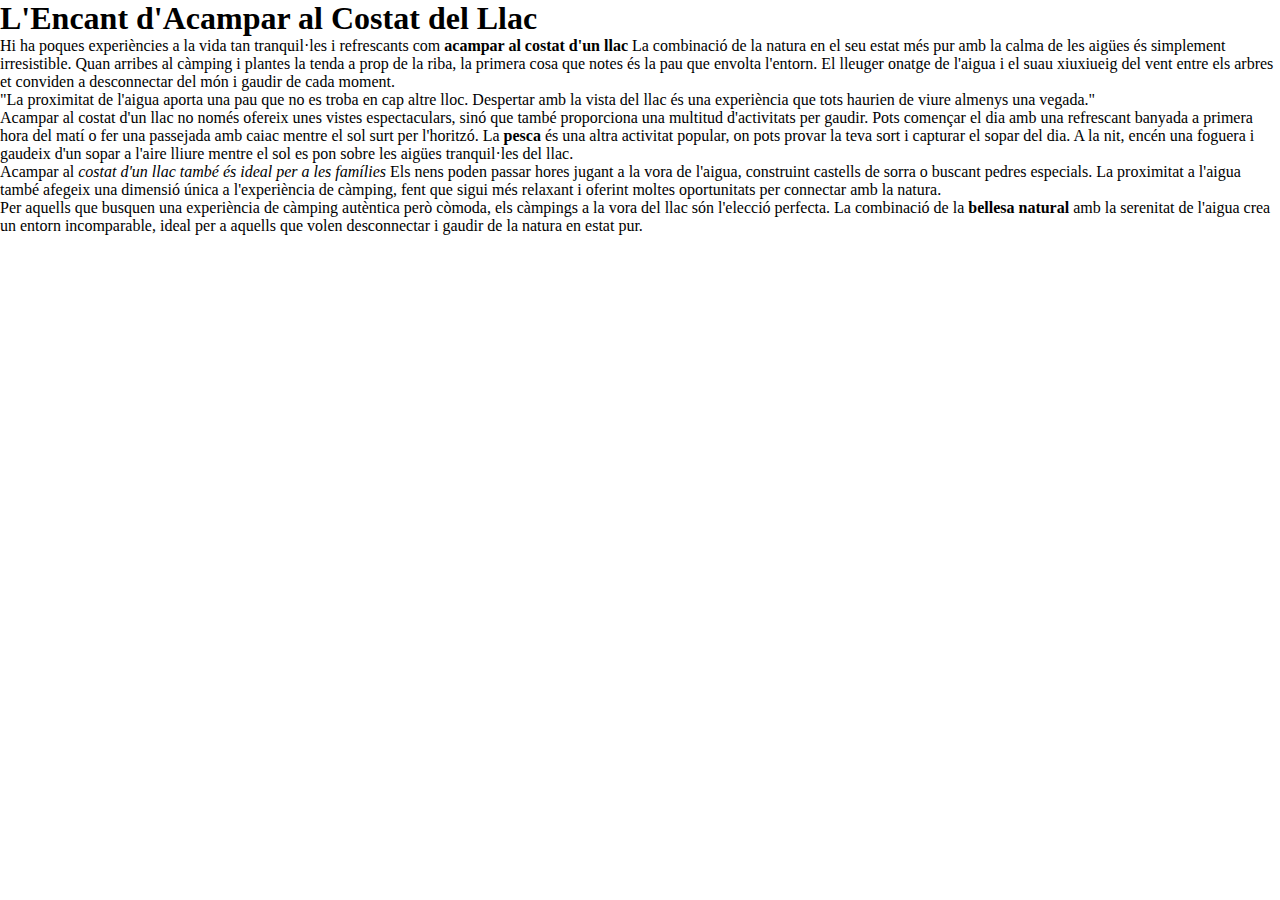
<file: articles/article1.html>
<!DOCTYPE html>
<html lang="es">
    <head>
        <meta charset="UTF-8">
        <meta name="viewport" content="width=device-width, initial-scale=1.0">
        <title>Articulo 1</title>
        <link rel="stylesheet" href="../style.css">
    </head>
    <body>
        <h1 class="titolArticle">L'Encant d'Acampar al Costat del Llac</h1>
        <p>
            Hi ha poques experiències a la vida tan tranquil·les i refrescants com <strong>acampar al costat d'un llac</strong>
            La combinació de la natura en el seu estat més pur amb la calma de les aigües és simplement irresistible. Quan arribes al càmping i plantes la tenda a prop de la riba, la primera cosa que notes és la pau que envolta l'entorn. El lleuger onatge de l'aigua i el suau xiuxiueig del vent entre els arbres et conviden a desconnectar del món i gaudir de cada moment. 
    
        </p>
        <p class="citas">"La proximitat de l'aigua aporta una pau que no es troba en cap altre lloc. Despertar amb la vista del llac és una experiència que tots haurien de viure almenys una vegada." 
    </p>
        <p>
            Acampar al costat d'un llac no només ofereix unes vistes espectaculars, sinó que també proporciona una multitud d'activitats per gaudir. Pots començar el dia amb una refrescant banyada a primera hora del matí o fer una passejada amb caiac mentre el sol surt per l'horitzó. La <strong>pesca</strong>
            és una altra activitat popular, on pots provar la teva sort i capturar el sopar del dia. A la nit, encén una foguera i gaudeix d'un sopar a l'aire lliure mentre el sol es pon sobre les aigües tranquil·les del llac.   
    
        </p>
        <p>
            Acampar al <em>costat d'un llac també és ideal per a les famílies</em>
            Els nens poden passar hores jugant a la vora de l'aigua, construint castells de sorra o buscant pedres especials. La proximitat a l'aigua també afegeix una dimensió única a l'experiència de càmping, fent que sigui més relaxant i oferint moltes oportunitats per connectar amb la natura. 
    
        </p>
        <p>
            Per aquells que busquen una experiència de càmping autèntica però còmoda, els càmpings a la vora del llac són l'elecció perfecta. La combinació de la <strong>bellesa natural</strong>
            amb la serenitat de l'aigua crea un entorn incomparable, ideal per a aquells que volen desconnectar i gaudir de la natura en estat pur. 
    
        </p>
    </body>
</html>
</file>
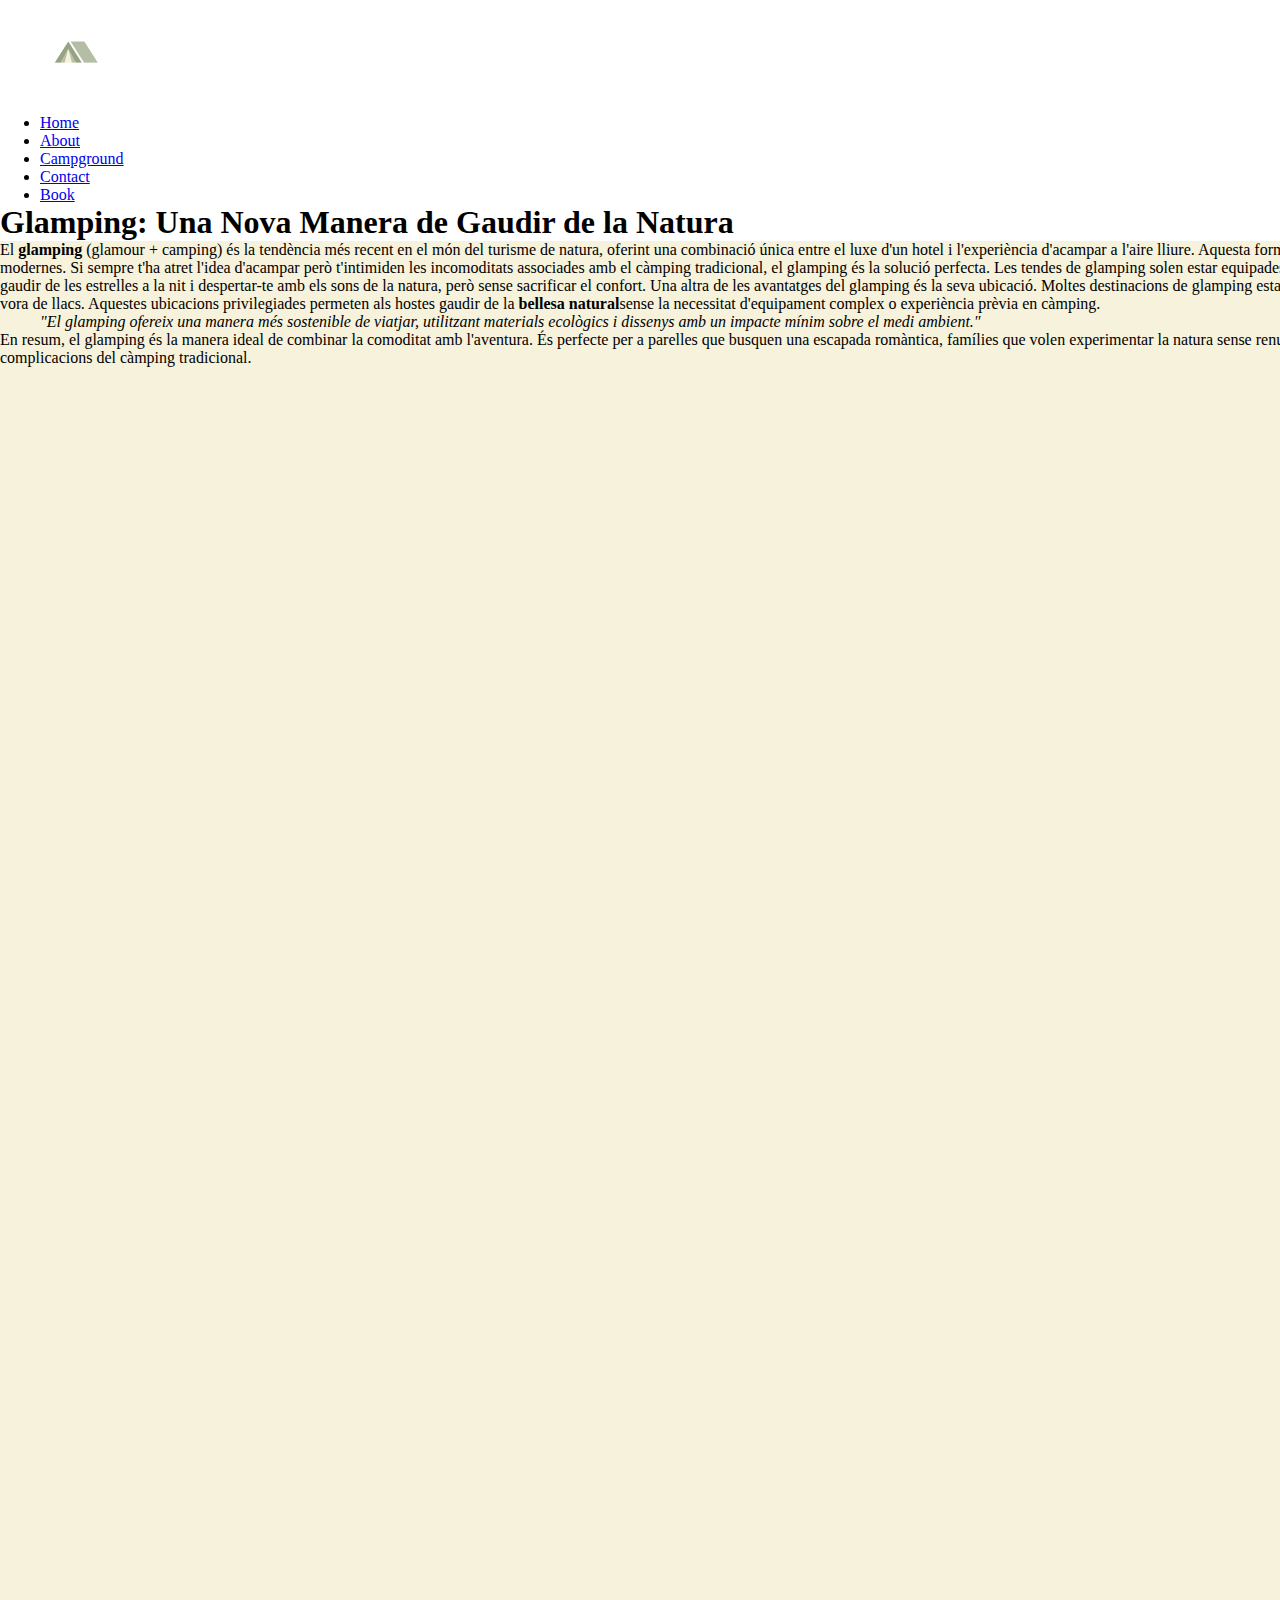
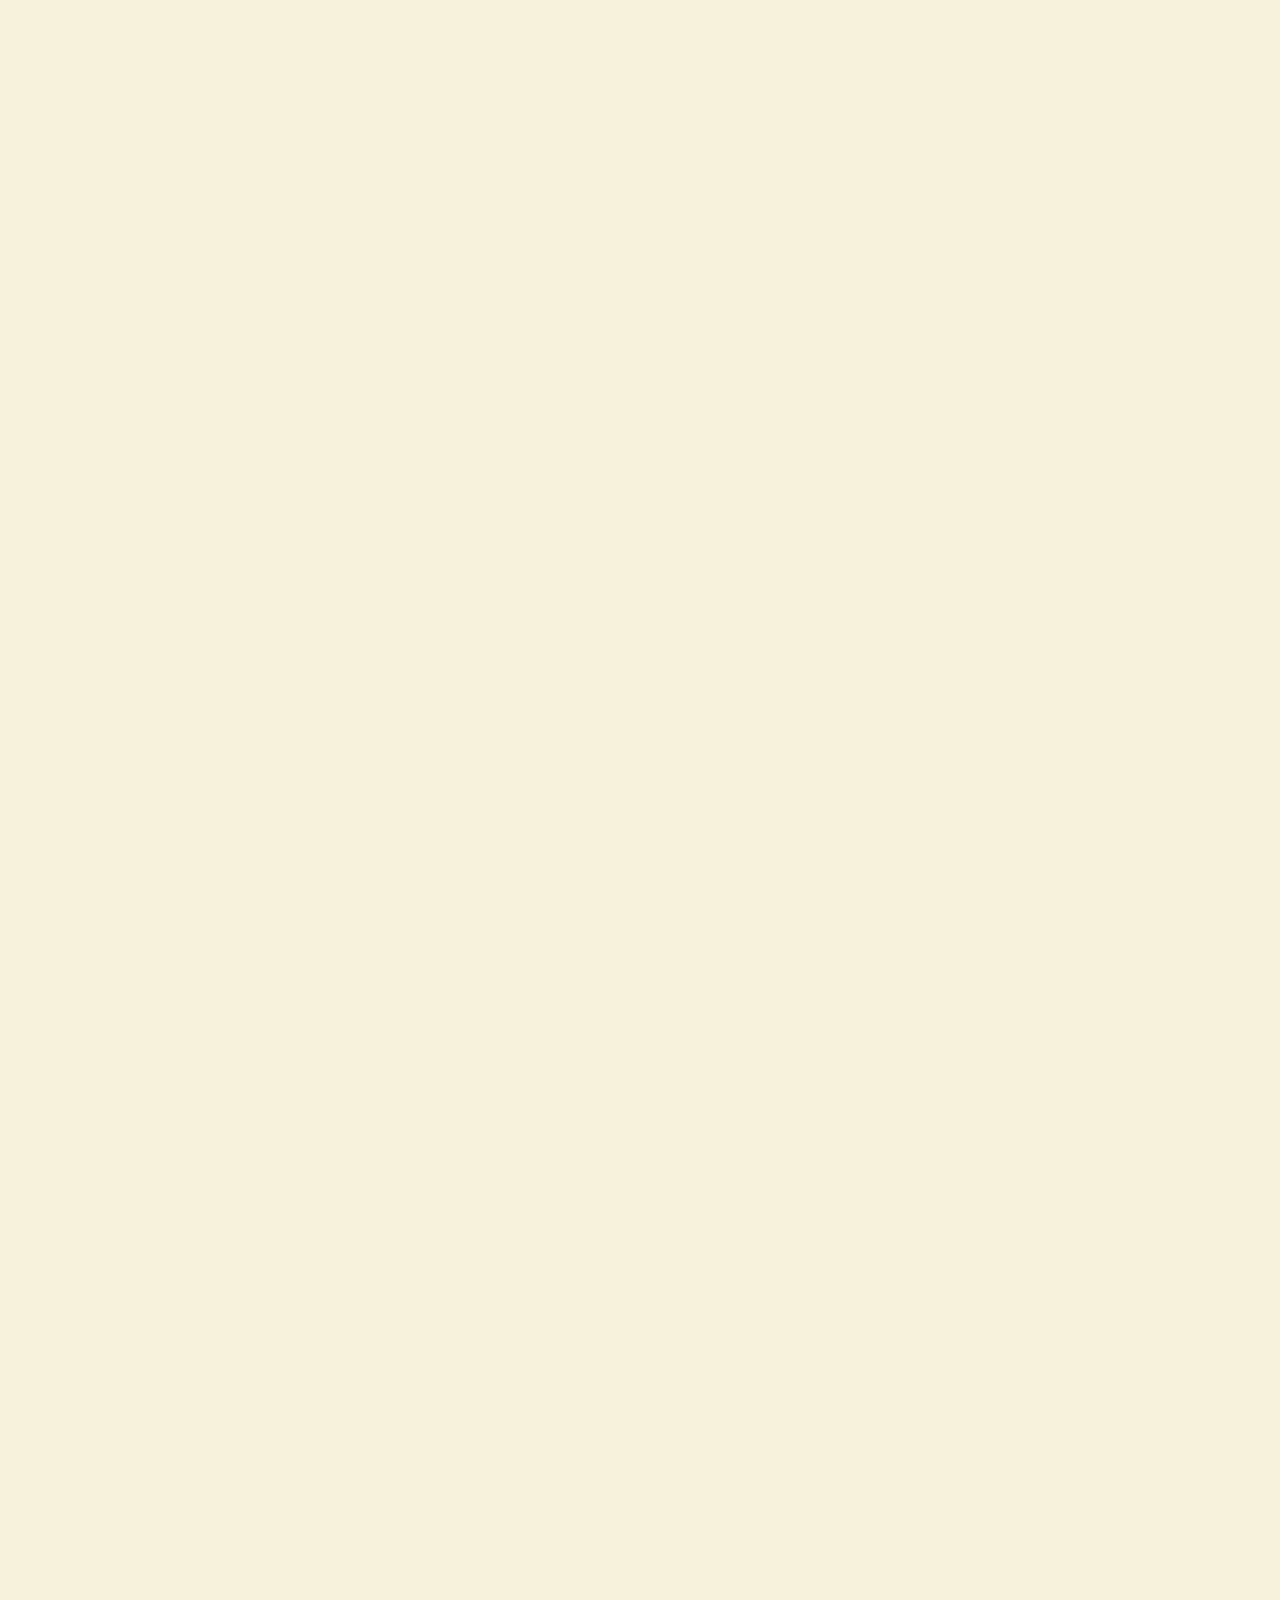
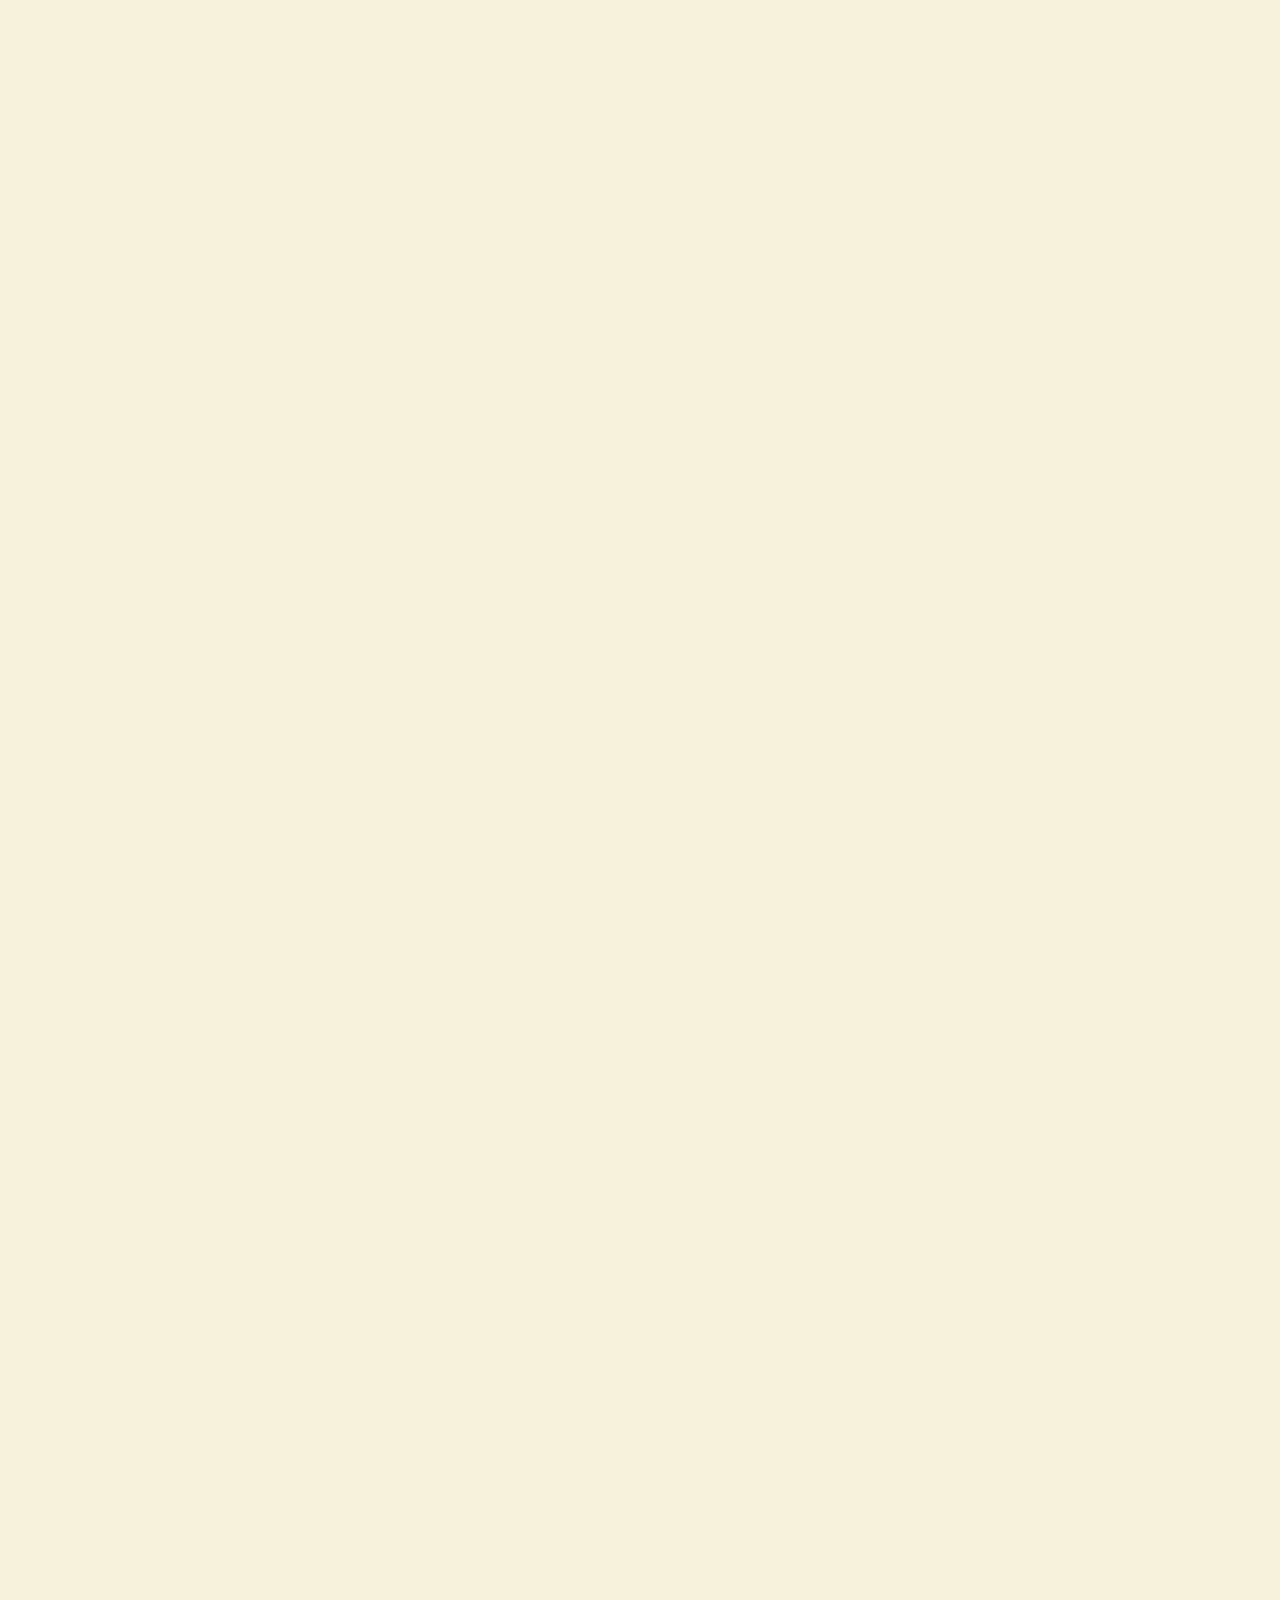
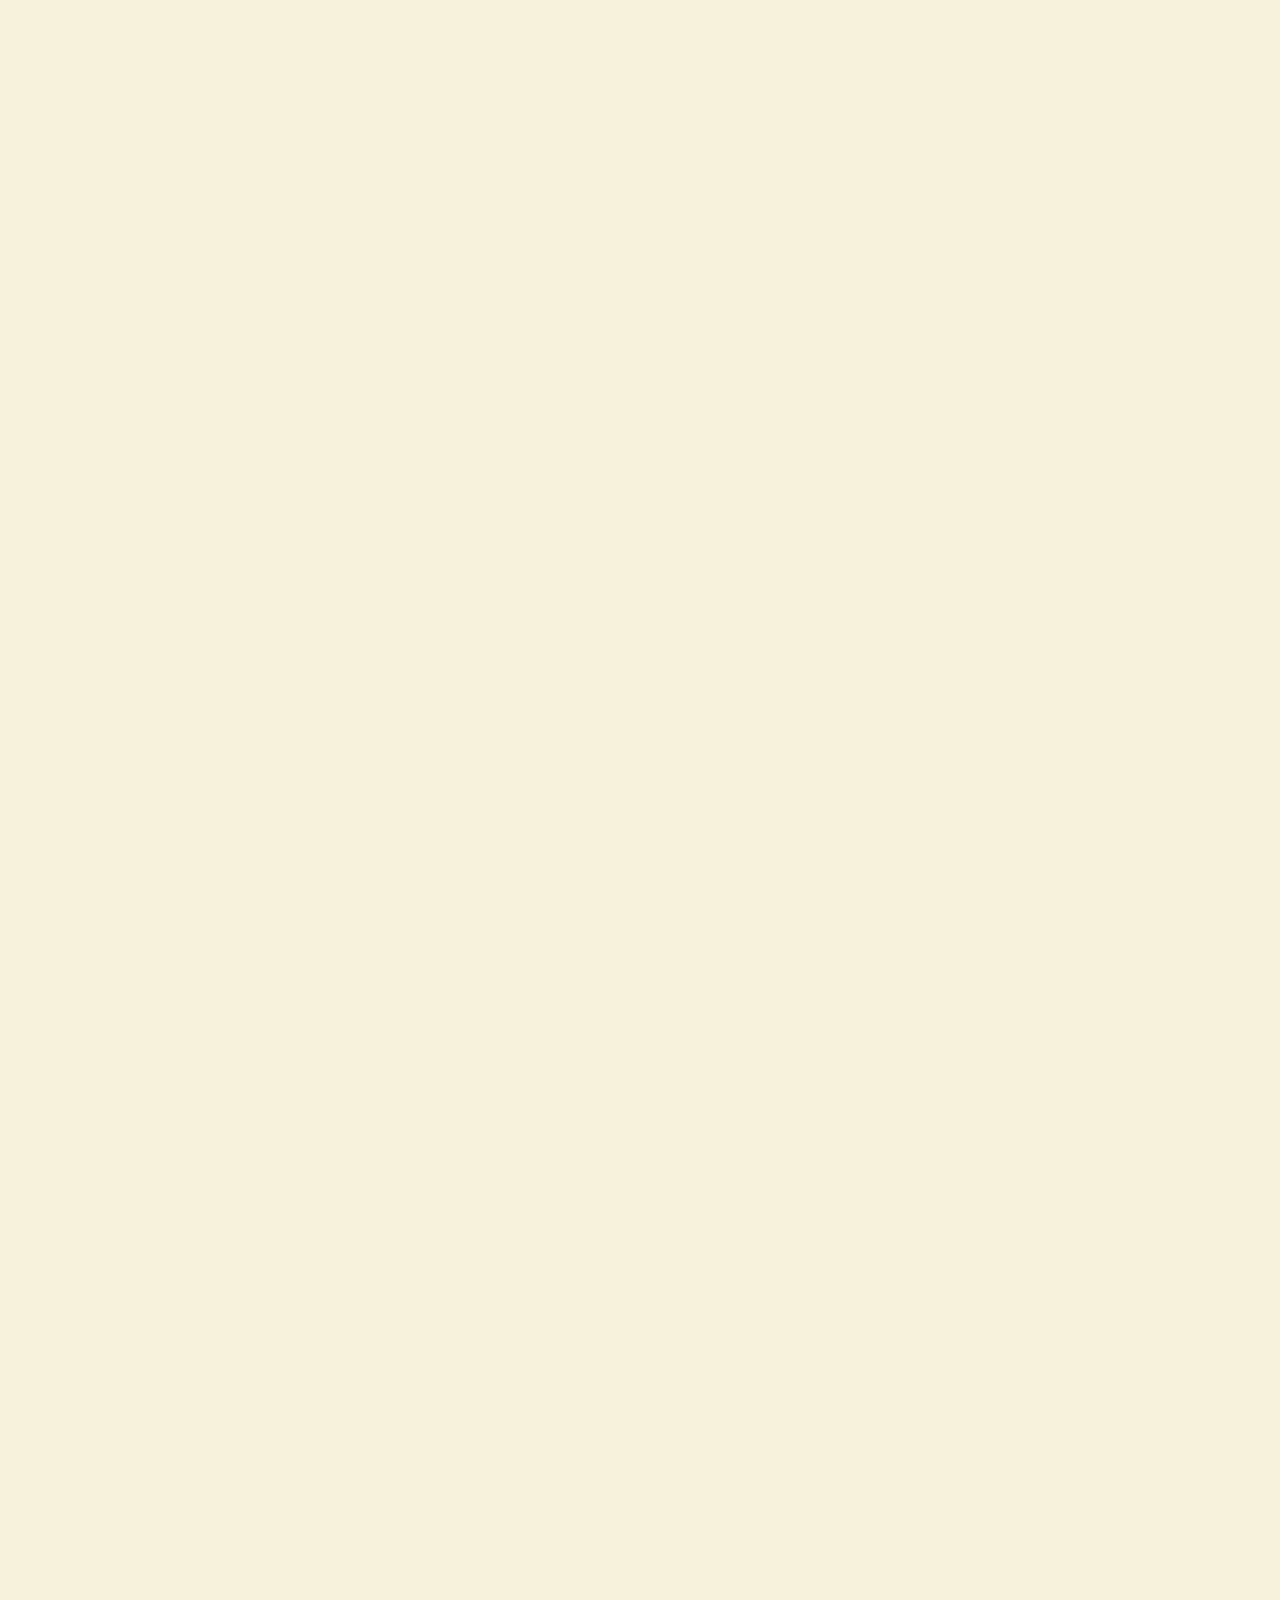
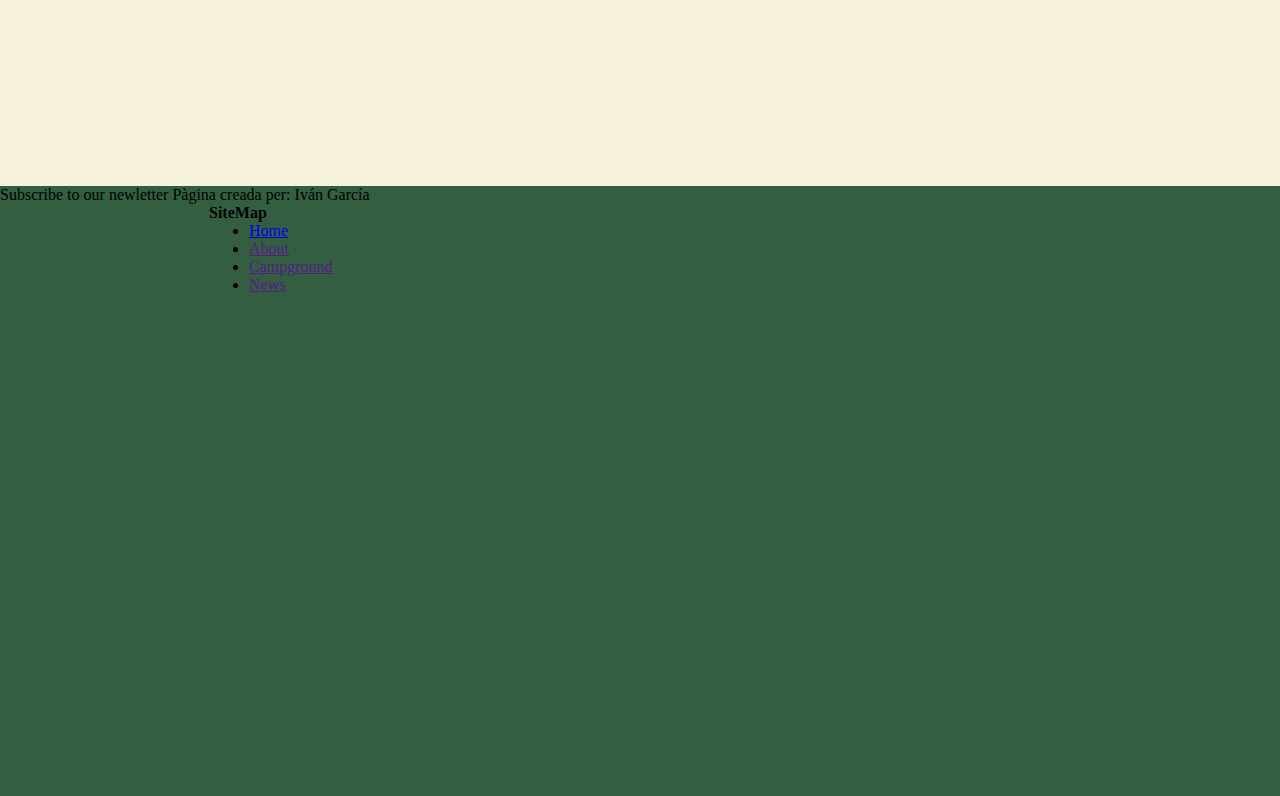
<file: articles/article2.html>
<!DOCTYPE html>
<html lang="es">
<head>
    <meta charset="UTF-8">
    <meta name="viewport" content="width=device-width, initial-scale=1.0">
    <title>Article 2</title>
    <link rel="stylesheet" href="../style.css">
</head>
<body>
        <div class="menu">
            <nav>
                <div>
                    <img src="../images/logo1.png" alt="Logo Camping">
                </div>

                <div>
                    <ul>
                        <li><a href="../index.html">Home</a></li>
                        <li><a href="#">About</a></li>
                        <li><a href="#">Campground</a></li>
                        <li><a href="#">Contact</a></li>
                        <li> <a href="#"> Book </a></li>
                    </ul>
                </div> 
            </nav>
        </div>
        <h1 class="titolArticle">Glamping: Una Nova Manera de Gaudir de la Natura</h1>

    <main>
        <p>
            El <strong>glamping</strong> (glamour + camping) és la tendència més recent en el món del turisme de natura, oferint una combinació única entre el luxe d'un hotel i l'experiència d'acampar a l'aire lliure. Aquesta forma d'acampada permet gaudir de tots els avantatges de la natura, sense renunciar a les comoditats modernes.
            Si sempre t'ha atret l'idea d'acampar però t'intimiden les incomoditats associades amb el càmping tradicional, el glamping és la solució perfecta. Les tendes de glamping solen estar equipades amb <em><strong>llits còmodes</strong></em>, electricitat, banys privats i fins i tot cuines equipades. Això significa que pots gaudir de les estrelles a la nit i despertar-te amb els sons de la natura, però sense sacrificar el confort.
            Una altra de les avantatges del glamping és la seva ubicació. Moltes destinacions de glamping estan situades en llocs espectaculars, com parcs nacionals, muntanyes, deserts i, per descomptat, a la vora de llacs. Aquestes ubicacions privilegiades permeten als hostes gaudir de la <strong>bellesa natural</strong>sense la necessitat d'equipament complex o experiència prèvia en càmping.
        </p>

        <p>
            <div class="citas">
                <ul>
                    <em>
                        "El glamping ofereix una manera més sostenible de viatjar, utilitzant materials ecològics i dissenys amb un impacte mínim sobre el medi ambient."    
                    </em>
                </ul>
            </div>
        </p>

        <p>
            En resum, el glamping és la manera ideal de combinar la comoditat amb l'aventura. És perfecte per a parelles que busquen una escapada romàntica, famílies que volen experimentar la natura sense renunciar al confort, o per a qualsevol que desitgi una experiència única a l'aire lliure sense les complicacions del càmping tradicional.
        </p>
    </main>
    <footer>
        <p>Subscribe to our newletter Pàgina creada per: Iván García</p>
        <div>
            <nav>
                <h4>SiteMap</h4>
                <ul>
                    <li><a href="../index.html">Home</a></li>
                    <li><a href="">About</a></li>
                    <li><a href="">Campground</a></li>
                    <li><a href="">News</a></li>
                </ul>
            </nav>
        </div>
    </footer>
</body>
</html>
</file>
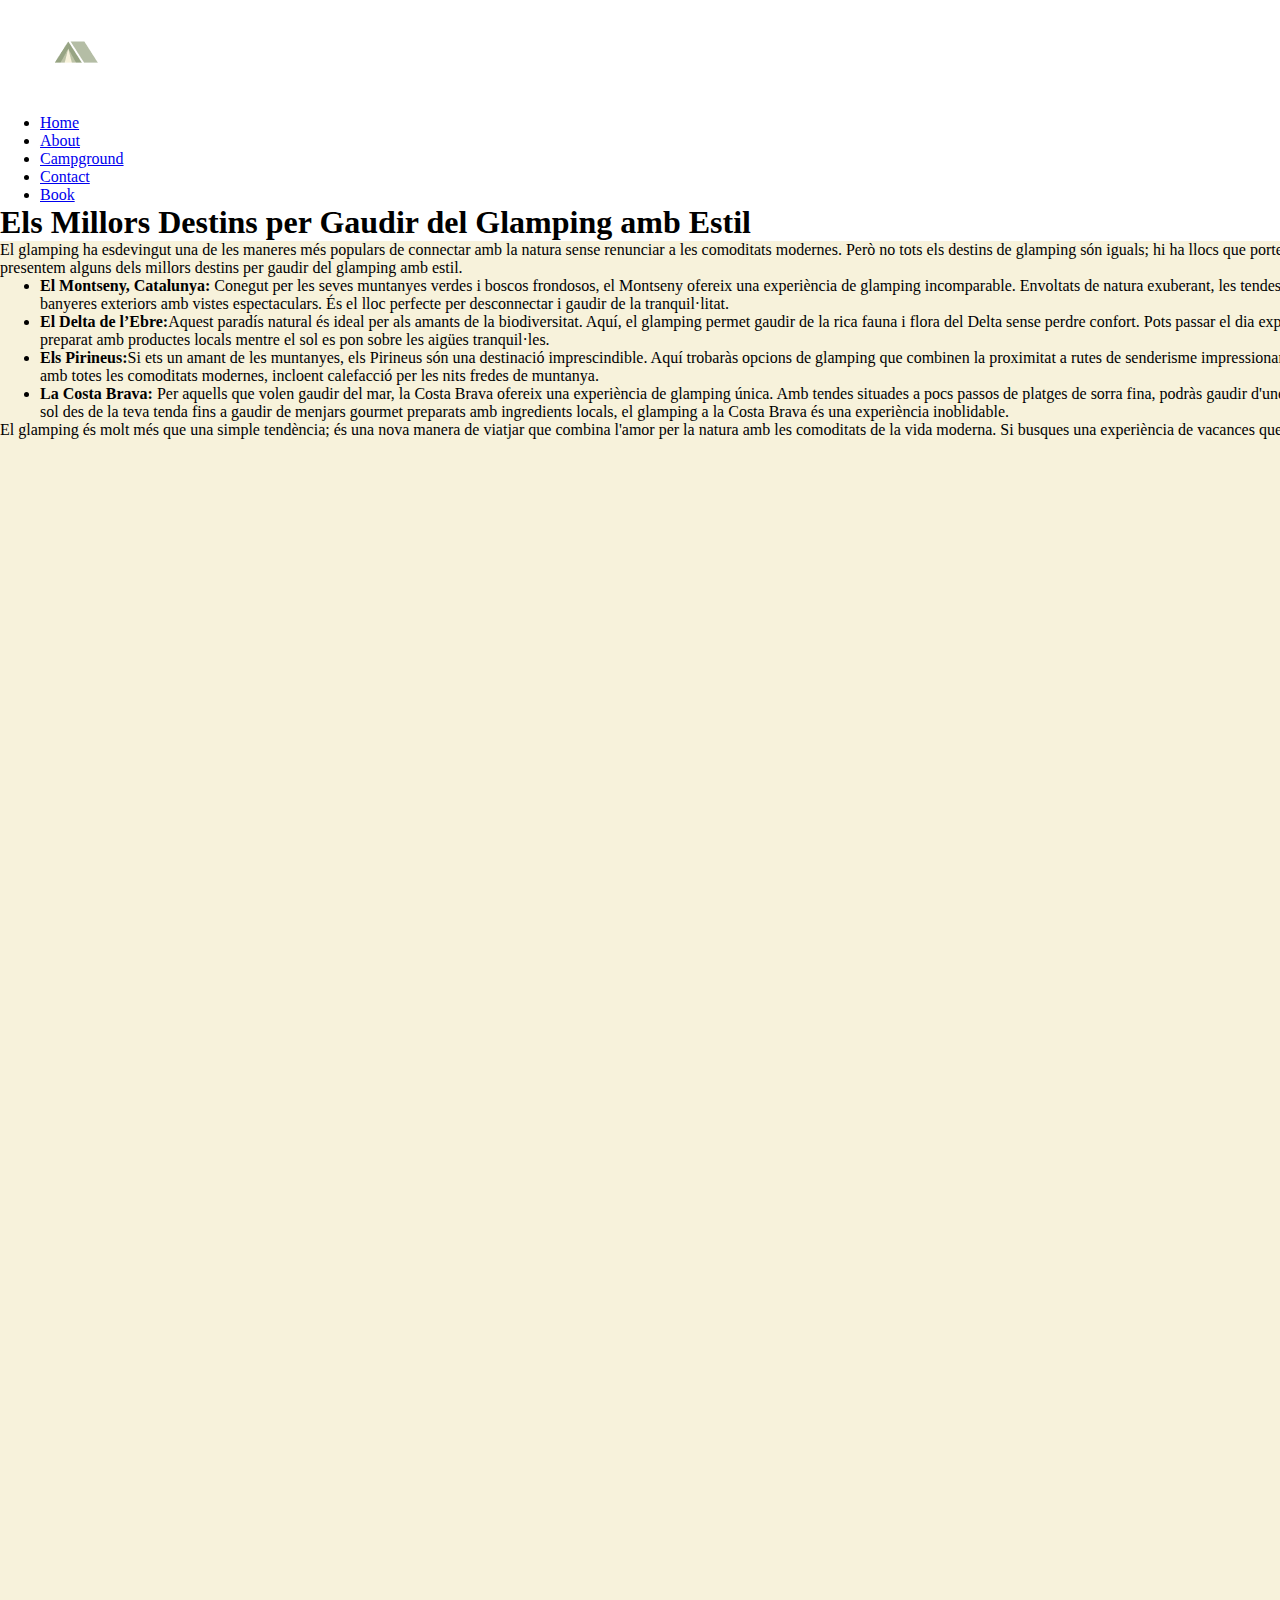
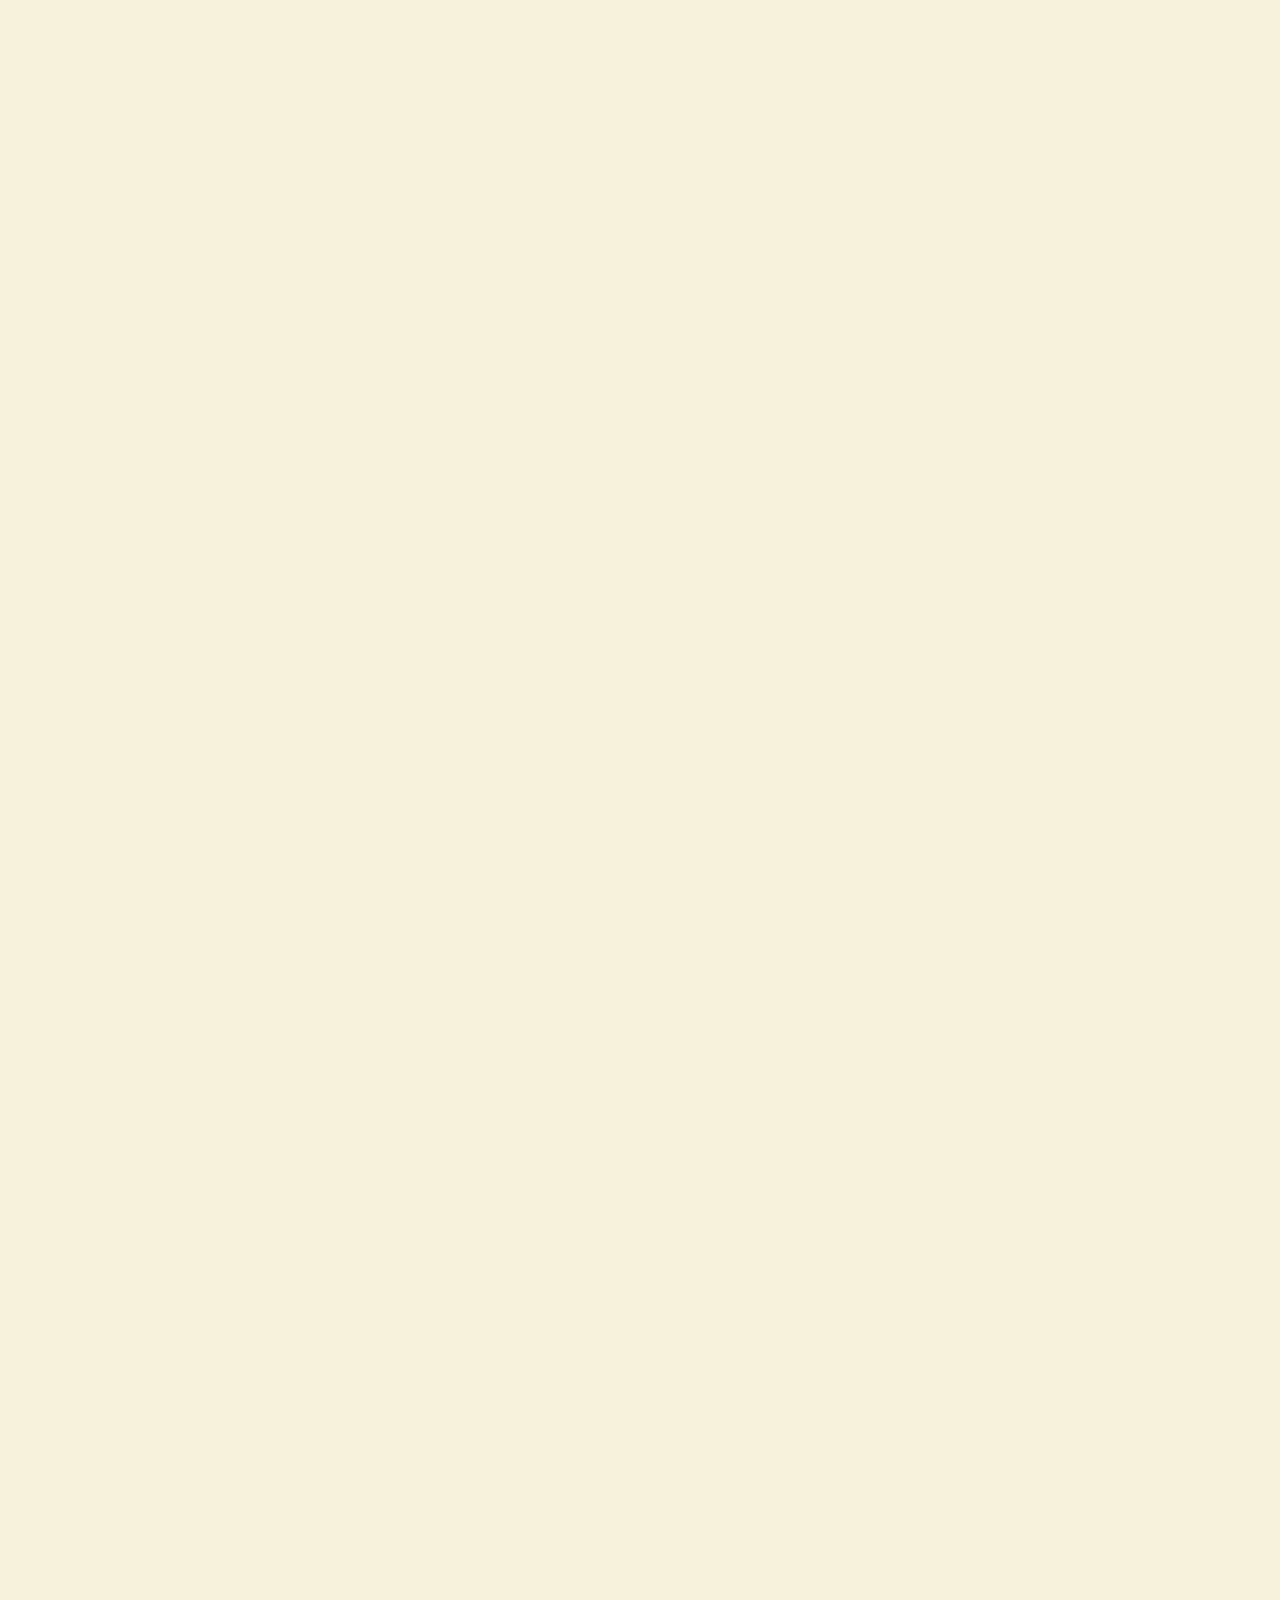
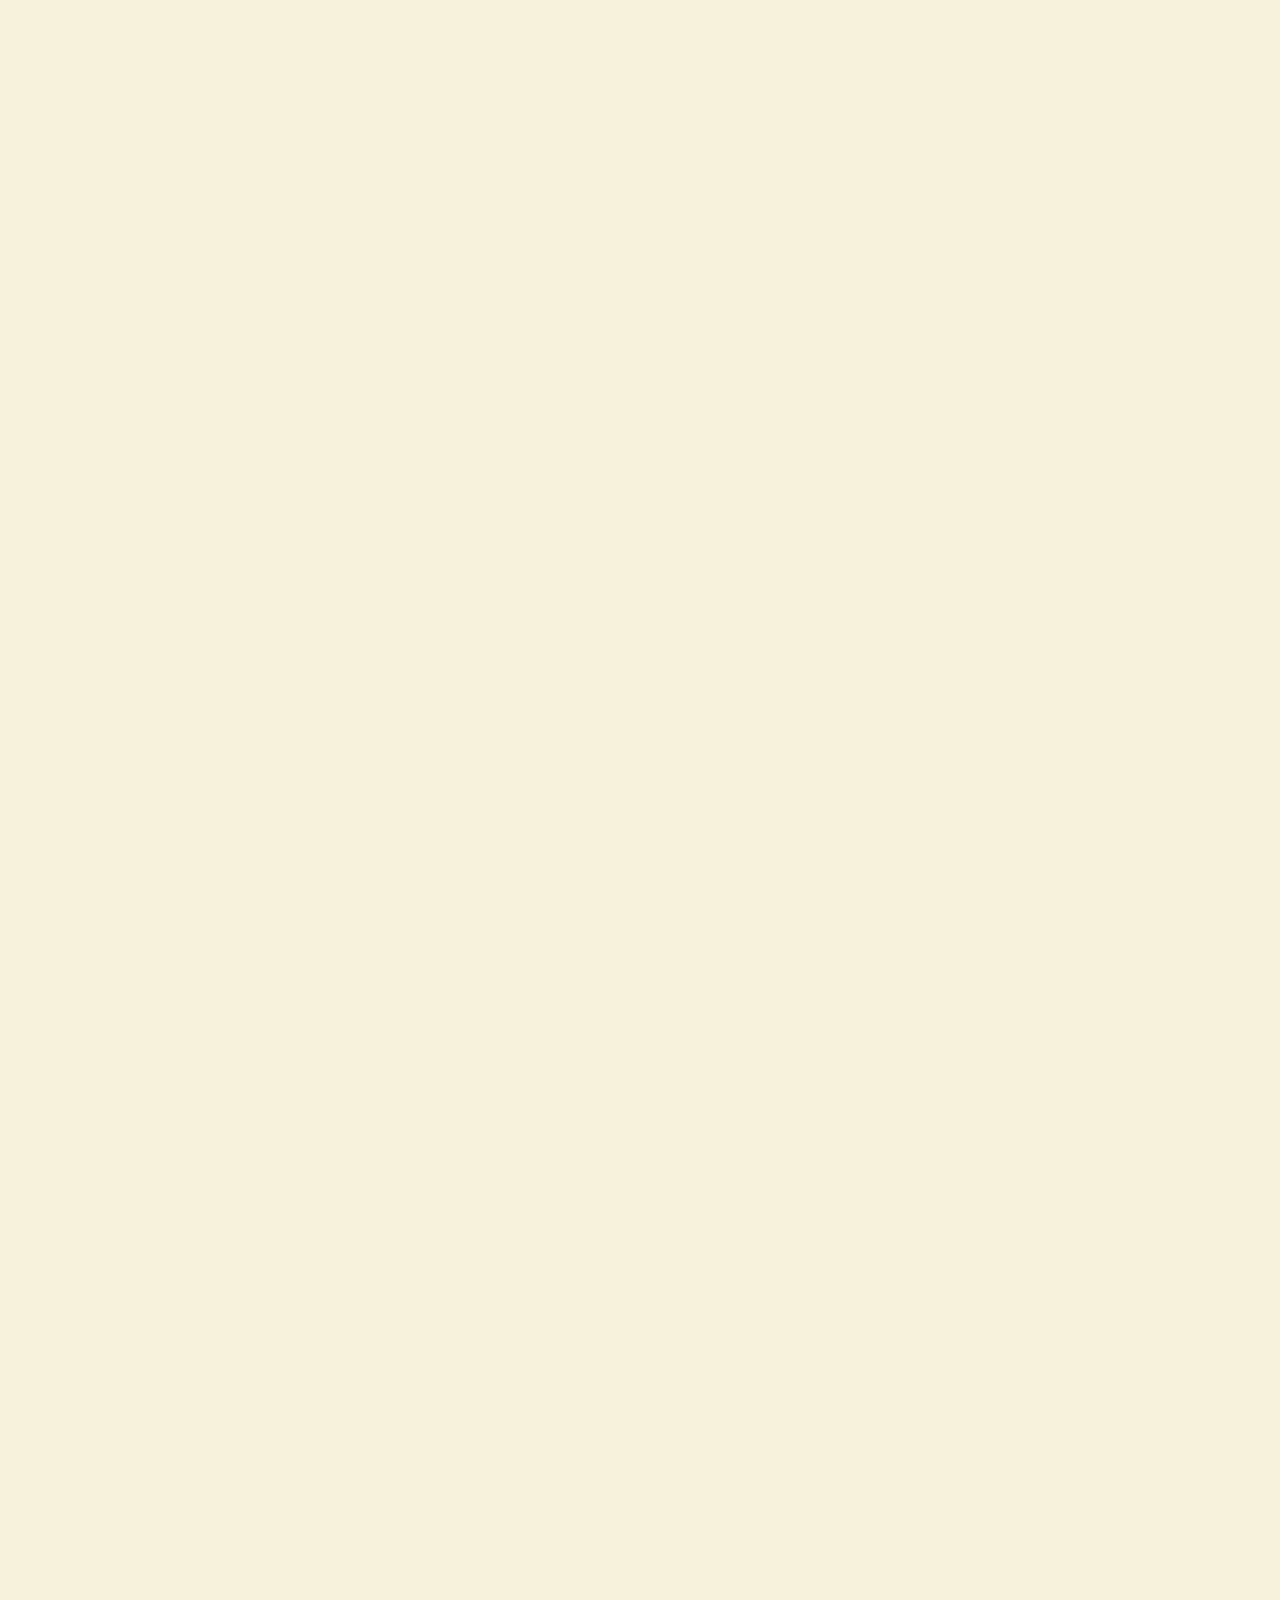
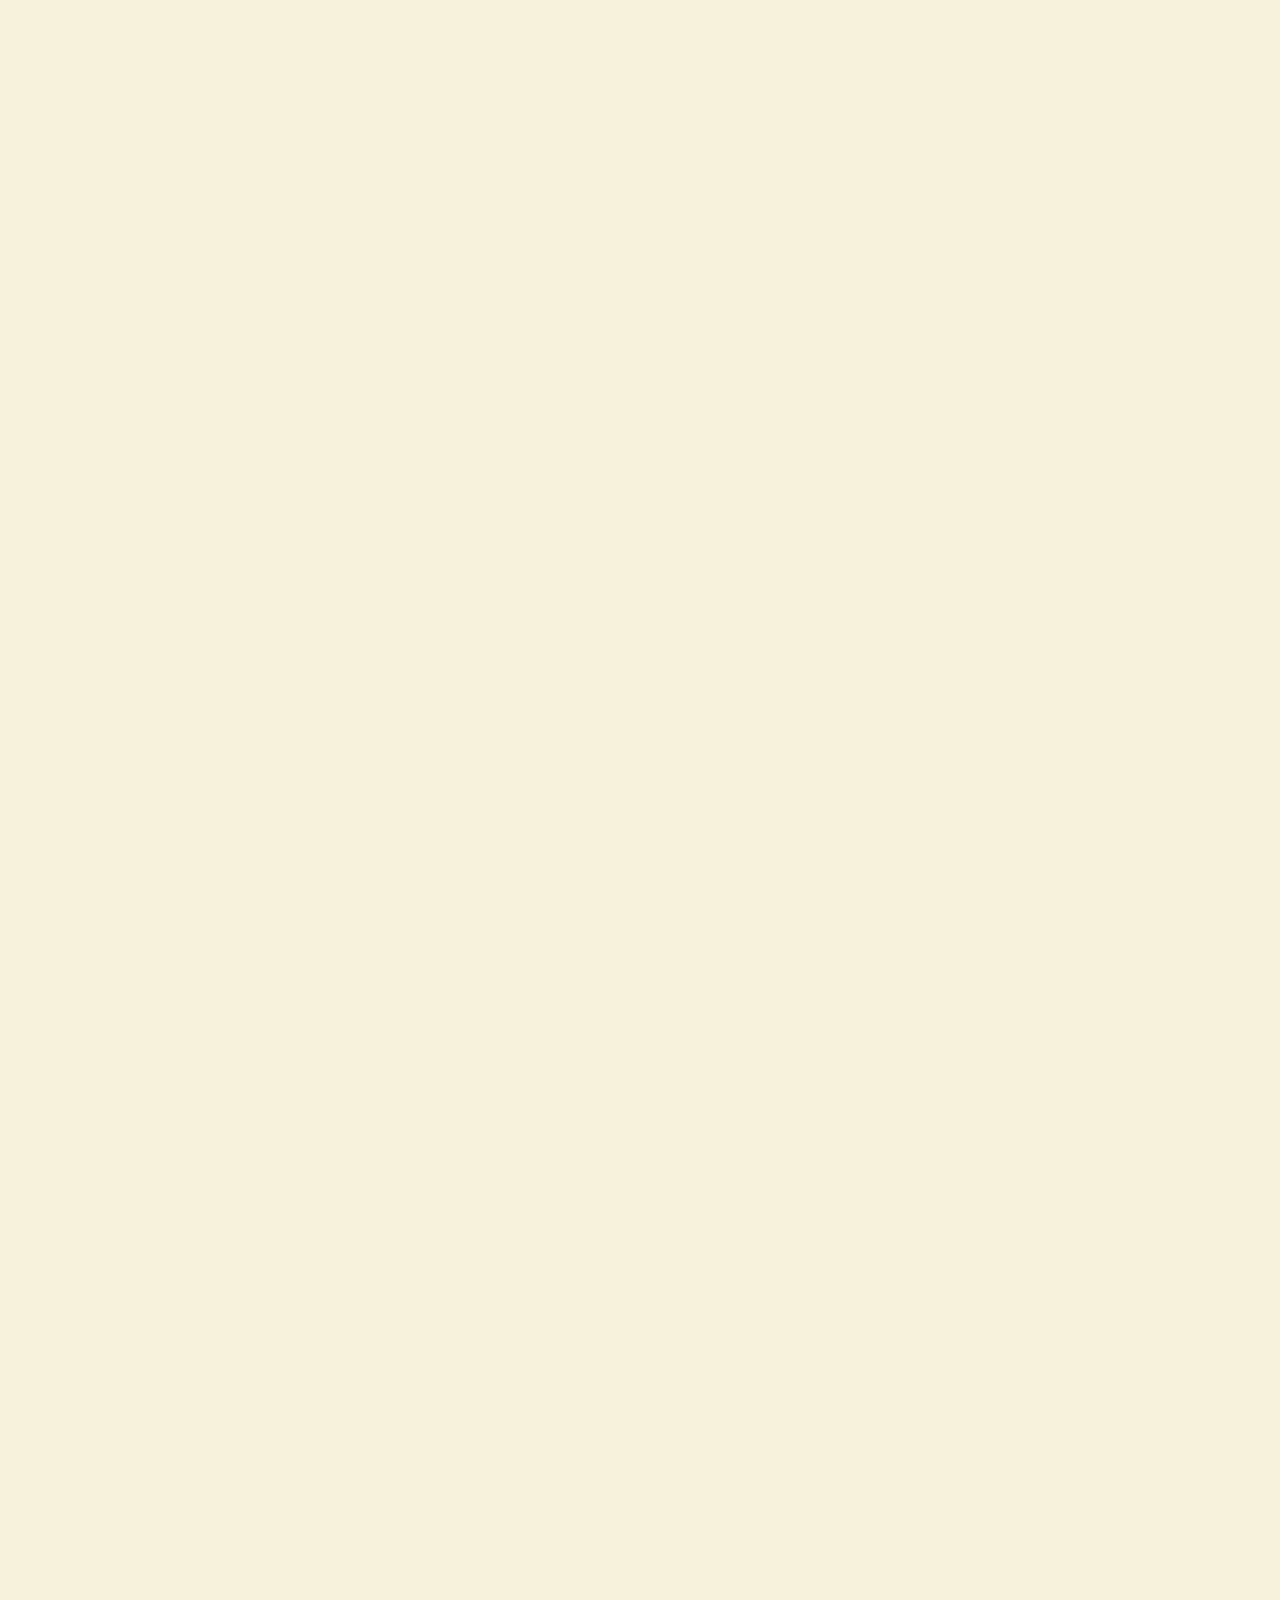
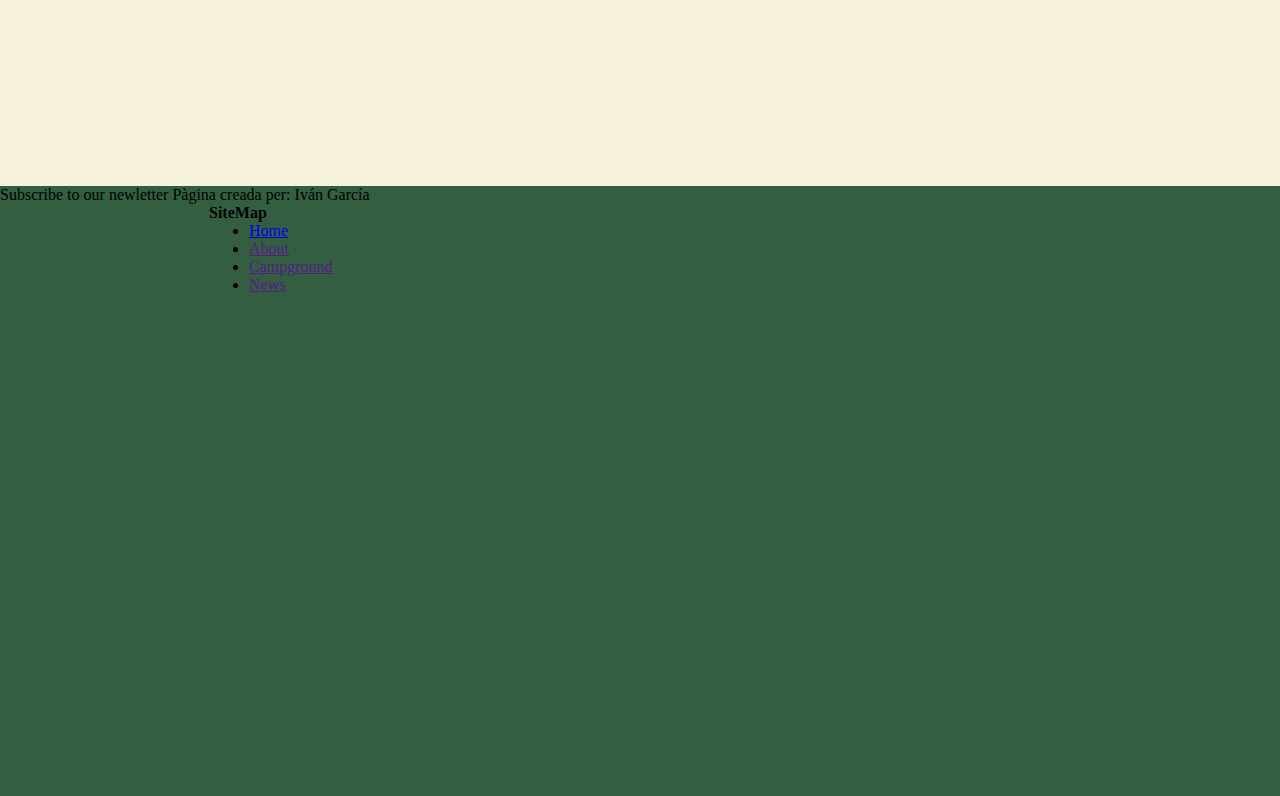
<file: articles/article3.html>
<!DOCTYPE html>
<html lang="es">
<head>
    <meta charset="UTF-8">
    <meta name="viewport" content="width=device-width, initial-scale=1.0">
    <link rel="stylesheet" href="../style.css">
    <title>Article 3</title>
</head>
<body>
        <div class="menu">
            <nav>
                <div>
                    <img src="../images/logo1.png" alt="Logo Camping">
                </div>

                <div>
                    <ul>
                        <li><a href="../index.html">Home</a></li>
                        <li><a href="#">About</a></li>
                        <li><a href="#">Campground</a></li>
                        <li><a href="#">Contact</a></li>
                        <li> <a href="#"> Book </a></li>
                    </ul>
                </div> 
            </nav>
        </div>
        <h1 class="titolArticle">Els Millors Destins per Gaudir del Glamping amb Estil</h1>
    <main>
        <p>
            El <stron> glamping </stron> ha esdevingut una de les maneres més populars de connectar amb la natura sense renunciar a les comoditats modernes. Però no tots els destins de glamping són iguals; hi ha llocs que porten aquesta experiència al següent nivell, oferint una fusió perfecta entre luxe i natura. Aquí et presentem alguns dels millors destins per gaudir del glamping amb estil.
        </p>

        <ul>
            <li>
                <strong>El Montseny, Catalunya:</strong> Conegut per les seves muntanyes verdes i boscos frondosos, el Montseny ofereix una experiència de glamping incomparable. Envoltats de natura exuberant, les tendes de glamping en aquesta zona estan equipades amb totes les comoditats, des de llits king-size fins a banyeres exteriors amb vistes espectaculars. És el lloc perfecte per desconnectar i gaudir de la tranquil·litat.
            </li>

            <li>
                <strong>El Delta de l’Ebre:</strong>Aquest paradís natural és ideal per als amants de la biodiversitat. Aquí, el glamping permet gaudir de la rica fauna i flora del Delta sense perdre confort. Pots passar el dia explorant els canals amb bicicleta o en caiac, i tornar a la teva tenda de glamping per gaudir d'un sopar preparat amb productes locals mentre el sol es pon sobre les aigües tranquil·les.
            </li>

            <li>
                <strong>Els Pirineus:</strong>Si ets un amant de les muntanyes, els Pirineus són una destinació imprescindible. Aquí trobaràs opcions de glamping que combinen la proximitat a rutes de senderisme impressionants amb allotjaments de luxe. Després d’un dia d’aventures, podràs relaxar-te en una tenda equipada amb totes les comoditats modernes, incloent calefacció per les nits fredes de muntanya.
            </li>

            <li>
                <strong>La Costa Brava:</strong> Per aquells que volen gaudir del mar, la Costa Brava ofereix una experiència de glamping única. Amb tendes situades a pocs passos de platges de sorra fina, podràs gaudir d'unes vacances al costat del mar amb tot el luxe d’un hotel de cinc estrelles. Des de veure la sortida del sol des de la teva tenda fins a gaudir de menjars gourmet preparats amb ingredients locals, el glamping a la Costa Brava és una experiència inoblidable.
            </li>
        </ul>
        <p>
            El glamping és molt més que una simple tendència; és una nova manera de viatjar que combina l'amor per la natura amb les comoditats de la vida moderna. Si busques una experiència de vacances que ofereixi el millor dels dos mons, aquests destins de glamping amb estil són l'opció perfecta.
        </p>
    </main>

    <footer>
        <p>Subscribe to our newletter Pàgina creada per: Iván García</p>
        <div>
            <nav>
                <h4>SiteMap</h4>
                <ul>
                    <li><a href="../index.html">Home</a></li>
                    <li><a href="">About</a></li>
                    <li><a href="">Campground</a></li>
                    <li><a href="">News</a></li>
                </ul>
            </nav>
        </div>
    </footer>
    
</body>
</html>
</file>
<file: style.css>
*{
    box-sizing: border-box;  
    font-family: "Inter", serif;
    margin: 0;
}

a{
    font-size:16px;
}

header{
    background-image: url(img/Banner.svg);
    background-size: contain;
    background-repeat: no-repeat;
    height: 925px;
    width: 1920px;
    max-height: 925px;
    max-width: 1920px;
}

#cabecera{
    display: flex;
    justify-content: space-between;
    align-items: center;
}

.logo{
    width: 152.13px;
    max-width: 152.13px;
    height: 110px;
    max-height: 110px;
    margin-top: 31px;
    margin-left: 114px;
}

header #menu{
    display: flex;
    justify-content: center;
    align-items: center;
    margin-right: 114px;
}

#menu > nav > ul{
    width: 396px;
    max-width: 396px;
    height: 32px;
    max-height: 32px;
    margin-top: 71px;
    left: 1212px;
    padding: 0;
    display: flex;
    justify-content: space-between;
    align-items: center;
}

#menu > nav > ul > li{
    list-style: none;
}

#menu > nav > ul > li > a{
    color: #FFFFFF;
    text-decoration: none;
    font-weight: 500;
    line-height: 32px;
}

#menu > button{
    transition: cursor 4s ease;
    width: 151px;
    max-width: 151px;
    height: 50px;
    max-height: 50px;
    border: 2px solid #FFFFFF;
    border-radius: 10px;
    margin-top: 71px;
    left: 1655px;
    margin-left: 49.5px;
    background-color: transparent;
}

#menu > button:hover{
    cursor: pointer;
}

#menu > button > a{
    text-decoration: none;
    color: #FFFFFF;
    font-weight: 700;
    font-size: 14px;
    line-height: 16.94px;
}

#Flechas{
    display: flex;
    justify-content: space-between;
}

#Contenido-Flechas{
    display: flex;
}

.flecha{
    transition: cursor 3s ease;
    height: 40px;
    max-height: 40px;
    width: 40px;
    max-width: 40px;
    margin-top: 320px;
    border: 1px solid #FFFFFF;
    border-radius: 100%;
    display: flex;
    justify-content: center;
    align-items: center;
}

.flecha:hover{
    cursor: pointer;
}

#flecha_derecha{
    margin-left: 110px;
    opacity: 30%;
}

#flecha_izquierda{
    margin-right: 110px;
}

#Informacion > p{
    color: #FFFFFF;
    max-width:323px;
    max-height:32px;
    margin-top: 156px;
    margin-left: 60px;
    font-weight: 500;
    font-size: 16px;
    line-height: 25px;
}

#Informacion h4{
    color: #FFFFFF;
    width: 505px;
    max-width:505px;
    height: 206px;
    max-height:206px;
    margin-top: 9px;
    margin-left: 60px;
    font-weight: 700;
    font-size: 48px;
    line-height: 60px;
}

.video{
    width: 241px;
    max-width: 241px;
    margin-left: 60px;
    display: flex;
    gap: 20px;
}

#play{
    transition: cursor 3s ease;
    border: 1px solid #FFFFFF;
    border-radius: 100%;
    width: 43px;
    max-width: 43px;
    height: 43px;
    max-height: 43px;
    display: flex;
    justify-content: center;
    align-items: center;
}

#play:hover{
    cursor: pointer;
}

#play > img{
    width: 14.56px;
    max-width: 14.56px;
    height: 11.79px;
    max-height: 11.79px;
}

.video > a{
    color: white;
    text-decoration: none;
    font-weight: 500;
    font-size: 16px;
    line-height: 25px;
    margin-top: 5px;
}

main{
    width: 1920px;
    max-width: 1920px;
    height: 6345px;
    max-height: 6345px;
    background-color: #F7F2DB;
    position: absolute;
}
#about{
    width: 72px;
    max-width: 72px;
    height: 24px;
    max-height: 24px;
    font-weight: 700;
    font-size: 20px;
    line-height: 24.2px;
    margin-top: 186px;
    margin-left: 923px;
}

#about > p{
    text-align: center;
    color: #97A483;
} 

#Info_activity > h2{
    width: 520px;
    max-width: 520px;
    height: 122px;
    max-height: 122px;
    font-weight: 700;
    font-size: 50px;
    line-height: 60.51px;
    text-align: center;
    margin-top: 41px;
    margin-left: 699px;
}

#Info_activity > p{
    width: 1088px;
    max-width: 1088px;
    height: 130px;
    max-height: 130px;
    font-weight: 500;
    font-size: 16px;
    line-height: 30px;
    text-align: center;
    color: #555555;
    margin-top: 27px;
    margin-left: 416px;
}

#cards{
    max-width: 1500px;
    height: 100px;
    max-height: 100px;
    margin-left: 295px;
    margin-right: 295px;
    display: flex;
    justify-content: space-between;
    align-items: center;
}

#cards > hr{
    width: 95px;
    color: #BFBFBF;
    rotate: -90deg;
}

#cards > div > p{
    font-weight: 500;
    font-size: 16px;
    line-height: 30px;
    text-align: center;
    margin-top: 18px;
}

.card{
    margin-top: 20px;
}

.card > img{
    margin-left: 19px;
}

#autocaravana > img{
    width: 104px;
    max-width: 104px;
    height: 59px;
    max-height: 59px;    
}

#autocaravana > p{
    width: 142px;
    max-width: 142px;
    height: 30px;
    max-height: 30px;
}

#Caravana > img{
    width: 97px;
    max-width: 97px;
    height: 59px;
    max-height: 59px;
}

#Caravana > p{
    width: 150px;
    max-width: 150px;
    height: 30px;
    max-height: 30px;
}

#Tienda_acampada > img{
    width: 79px;
    max-width: 79px; 
    height: 59px;
    max-height: 59px;
}

#Tienda_acampada > p{
    width: 117px;
    max-width: 117px;
    height: 30px;
    max-height: 30px;
}

#Lugares > img{
    width: 102.16px;
    max-width: 102.16px; 
    height: 62.9px;
    max-height: 62.9px;
}

#Lugares > p{
    width: 129px;
    max-width: 129px;
    height: 30px;
    max-height: 30px;
}

#Cabaña > img{
    width: 62px;
    max-width: 62px;
    height: 59px;
    max-height: 59px;
}

#Cabaña > p{
    width: 143px;
    max-width: 143px;
    height: 30px;
    max-height: 30px;
}

#cards_2{
   display: flex;
   align-items: center;
   margin-top: 87px;
}

#cards_2 > div{
    width: 474px;
    max-width: 474px;
    height: 527px;
    max-height: 527px;
    justify-items: center;
}

#cards_2 > div > img{
    width: 474px;
    max-width: 474px;
    height: 320px;
    max-height: 320px;
}

#cards_2 > div > h2{
    width: 282px;
    max-width: 282px;
    height: 25px;
    max-height: 25px;
    font-weight: 700;
    font-size: 24px;
    line-height: 25px;
    text-align: center;
    margin-top: 33px;
    margin-bottom: 19px;
}

#cards_2 > div > p{
    width: 452px;
    max-width: 452px; 
    height: 130px;
    max-height: 130px;
    font-weight: 500;
    font-size: 16px;
    line-height: 30px;
    color: #555555;
    text-align: center;
}

#Camping_area_for_tents{
    margin-left: 210px;
}

#Trailers_And_RV_Spots{
    margin-left: 39px;
}

#Cabins_and_glamping{
    margin-left: 39px;
}

#activity_informacion{
    display: flex; 
}

#Activity_Intro > h1 , #Activity_Intro > p{
    margin-left: 210px;
}

#Activity_Intro{
    margin-top: 131px;
    font-weight: 700;
}
#Activity_Intro > p{
    width: 97px;
    max-width: 97px;
    height: 24px;
    max-height: 24px;
    font-size: 20px;
    line-height: 24.2px;
    color: #97A483;
} 

#Activity_Intro > h1{
    width: 646px;
    max-width: 646px;
    height: 122px;
    max-height: 122px;
    font-size: 50px;
    line-height: 60.51px;
    color: #2D2D2D;
    margin-top: 17px;
}

#Activity_Intro_logo{
    width: 582px;
    max-width: 582px;
    height: 338px;
    max-height: 338px;
    background-image: url(img/Fondo_Actividades.png);
    margin-top: 120px;
    margin-left: 232px;
    display: flex;
    justify-content: center;
    justify-items: center;
}

#Activity_Intro_logo > img{
    width: 395px;
    max-width: 395px;
    height: 355.46px;
    max-height: 355.46px;
}

#Logos_1_Activity , #Logos_2_Activity{
    display: flex;
}
#Logos_Activity h1{
    height: 25px;
    max-height: 25px;
    font-weight: 700;
    font-size: 24px;
    line-height: 25px;
    color: #2D2D2D;
    margin-top: 28px;
}

#Logos_Activity p{
    width: 296px;
    max-width: 296px;
    height: 130px;
    max-height: 130px;
    font-weight: 500;
    font-size: 16px;
    line-height: 30px;
    color: #555555;
    margin-top: 19px;
}

#Montaña{
    margin-left: 104px;
    margin-top: 71px;
}
#Montaña > img{
    width: 104px;
    max-width: 104px;
    height: 104px;
    max-height: 104px;
}

#Montaña > h1{
    width: 103px;
    max-width: 103px;
}

#Fogata{
    margin-top: 176px;
    margin-left: 84px;
}

#Fogata > img{
    width: 93px;
    max-width: 93px;
    height: 94px;
    max-height: 94px;
}

#Fogata > h1{
    width: 85px;
    max-width: 85px;
}

#Canoa{
    margin-left: 104px;
}

#Canoa > img{
    width: 108px;
    max-width: 108px;
    height: 111px;
    max-width: 111px;
}

#Canoa > h1{
    width: 113px;
    max-width: 113px;
}


#Senderismo{
    margin-top: 70px;
    margin-left: 84px;
}

#Senderismo > img{
    width: 112px;
    max-width: 112px;
    height: 112px;
    max-height: 112px;
}

#Senderismo > h1{
    width: 76px;
    max-width: 76px;
}

#action{
    width: 1920px;
    max-width: 1920px;
    height: 701px;
    max-height: 701px;
    background-image: url(img/Hoguera.png);
    margin-top: 64px;
    position: relative;
}

#action > p{
    position: absolute;
    width: 903px;
    max-width: 903px;
    height: 122px;
    max-height: 122px;
    font-weight: 700;
    font-size: 50px;
    line-height: 60.51px;
    color: #FFFFFF;
    text-align: center;
    margin-top: 262px;
    margin-left: 508px;
}

#action > button{
    transition: cursor 3s ease;
    position: absolute;
    width: 293px;
    max-width: 293px;
    height: 50px;
    max-height: 50px;
    border:  2px solid #FFFFFF;
    border-radius: 10px;
    background-color: transparent;
    margin-top: 432px;
    margin-left: 813px;
    justify-content: center;
    justify-items: center;
}

#action > button:hover{
    cursor: pointer;
}

#action > button > a {
    width: 150.36px;
    max-width: 150.36px;
    height: 17px;
    max-height: 17px;
    font-weight: 700;
    font-size: 14px;
    line-height: 16.94px;
    color: #FFFFFF;
    text-decoration: none;
}

#booking > p{
    width: 94px;
    max-width: 94px;
    height: 24px;
    max-height: 24px;    
    font-weight: 700;
    font-size: 20px;
    list-style: 24.2px;
    text-align: center;
    color: #97A483;
    margin-top: 120px;
    margin-left: 914px;
}

#booking > h1{
    width: 646px;
    max-width: 646px;
    height: 122px;
    max-height: 122px;
    font-weight: 700;
    font-size: 50px;
    line-height: 60.51px;
    text-align: center;
    color: #2D2D2D;
    margin-top: 17px;
    margin-left: 638px;
}

.articulos_booking{
    display: flex;

    margin-top: 86px;
    margin-left: 210px;
}

#Caravan_soler_tent, #Small_Cabin_Wood{
    margin-left: 32px;
}

.articulos_booking > div > img{
    width: 733px;
    max-width: 733px;
    height: 443px;
    max-height: 443px;
}

.articulos_booking  h2{
    height: 25px;
    max-height: 25px;
    font-weight: 700;
    font-size: 25px;
    line-height: 26px;
    color: #345e45;
    margin-top: 39px;
}

#Bell_Glamp_One h2{
    width: 179px;
    max-width: 179px;
}

#Caravan_soler_tent h2{
    width: 223px;
    max-width: 223px;
}

#Glammping_Tent h2{
    width: 190px;
    max-width: 190px;
}

#Small_Cabin_Wood h2{
    width: 213px;
    max-width: 213px;
}

.title_persons{
    width: 733px;
    max-width: 733px;
    display: flex;
    justify-content: space-between;
}

.title_persons > div{
    width: 179px;
    margin-top: 39px;
    display: flex;
    justify-content: space-between;
}
.title_persons > div > p{
    font-weight: 500;
    font-size: 16px;
    line-height: 30px;
    color: #555555;
}

.title_persons > div > hr{ 
    color: #9A9A9A;
}

.articulos_booking > div > p{
    width: 677px;
    max-width: 677px;
    height: 130px;
    max-height: 130px;
    font-weight: 500;
    font-size: 16px;
    line-height: 30px;
    text-align: justify; 
    color: #555555;
    margin-top: 21px;
}

.articulos_booking > div > button{
    transition: cursor 4s ease;    
    width: 300px;
    max-width: 300px;
    height: 50px;
    max-height: 50px;
    background-color: #345E40;
    border-radius: 10px;
    display: flex;
    justify-content: center;
    align-items: center;   
}

.articulos_booking > div > button:hover{
    cursor: pointer;
}

.articulos_booking > div > button > a{
    width: 150px;
    max-width: 150px;
    height: 17px;
    max-height: 17px;
    font-weight: 700;
    font-size: 14px;
    line-height: 16px;
    color: #FFFFFF;
    text-decoration: none;
}
 
#news > p{
    width: 55px;
    max-width: 55px;
    height: 24px;
    max-height: 24px;
    font-weight: 700;
    font-size: 24px;
    line-height: 24px;
    color: #97A483;
    margin-top: 120px;
    margin-left: 210px;
}

#Last_Articles {
    display: flex;
    margin-top: 13px;
}

#Last_Articles > h2{
    width: 621px;
    max-width: 621px;
    height: 61px;
    max-height: 61px;
    font-weight: 700;
    font-size: 50px;
    line-height: 60px;
    color: #2D2D2D;
    margin-left: 200px;
}

#Last_Articles > button{
    transition: cursor 3s ease;
    width: 150px;
    max-width: 150px;
    height: 50px;
    max-height: 50px;
    display: flex;
    justify-content: center;
    align-items: center;
    background-color: #345E40;
    border-radius: 10px;
    margin-left: 730px;
}

#Last_Articles > button:hover{
    cursor: pointer;
}

#Last_Articles > button > a{
    width: 77px;
    max-width: 77px;
    height: 17px;
    max-height: 17px;
    font-weight: 700;
    font-size: 14px;
    line-height: 16px;
    text-transform: uppercase;
    text-decoration: none;

    color: #FFFFFF;
}

#Articles_news{
    margin-top: 48px;
    display: flex;
}
#news_1{
    margin-left: 210px;
}

#news_2,#news_3{
    margin-left: 39px;
}

.new img{
    width: 473px;
    max-width: 473px;
    height: 286px;
    max-height: 286px;
}

.new p{
    width: 453px;
    max-width: 453px;
    height: 100px;
    max-height: 100px;
    font-weight: 700;
    font-size: 24px;
    line-height: 32px;
    text-align: justify;
    color: #2D2D2D;
    margin-top: 43px;
}

.new_link{
    width: 157px;
    max-width: 157px;
    height: 60px;
    max-height: 60px;
    font-weight: 400;
    font-size: 24px;
    line-height: 32px;
    text-decoration: none;
    color: #555555;
}

#gallery{
    position: relative;
    width: 170px;
    max-width: 1700px;
    height: 840px;
    max-height: 840px;
    display: flex;
    margin-left: 210px;
    margin-top: 73px;  
}

#gallery > div > h1{
    width: 350px;
    max-width: 350px;
    height: 60px;
    max-height: 60px;
    font-weight: 700;
    font-size: 50px;
    line-height: 60px;
    color: #2D2D2D;
}

#gallery > div > p{
    width: 387px;
    max-width: 387px;
    height: 96px;
    max-height: 96px;
    font-weight: 400;
    font-size: 16px;
    line-height: 30px;
    text-align: justify;
    color: #555555;
    margin-top: 19px;
} 

#flechas_gallery{
    display: flex;
    margin-top: 26px;
}
.botones_gallery > button{
    transition: cursor 4s ease;
    width: 40px;
    max-width: 40px;
    height: 40px;
    max-height: 40px;
    border: 1px solid #555555;
    border-radius: 100px;
    display: flex;
    justify-content: center;
    align-items: center;
    background-color: transparent;
}

.botones_gallery > button:hover{
    cursor: pointer;
}

#img_final >img{
    width: 1140px;
    max-width: 1140px;
    height: 750px;    
    margin-top: 17px;
    margin-left: 180px;
}

#flecha_izquierda_gallery{
    opacity: 30%;
    rotate: 180deg;
}

#flecha_derecha_gallery{
    margin-left: 34px;
}

#imagen_absolulata_gallery {
    position: absolute;
    width: 350px;
    max-width: 350px;
    height: 4560px;
    max-height: 450px;
    margin-left: 300px;
    margin-top: 380px;
}

footer{
    width: 1920px;
    max-width: 1920px;
    height: 610px;
    max-height: 610px;
    background-color: #345E40;
    margin-top: 6345px;
}

footer > div{
    position: absolute;
    margin-left: 209px;
    display: flex;
}
#Footer_Suscribe{
    margin-top: 172px;
}

#Footer_Suscribe h1{
    width: 750px;
    max-width: 750px;
    height: 180px;
    max-height: 180px;
    font-weight: 700;
    font-size: 70px;
    line-height: 90px;
    text-transform: uppercase;
    color: #FFFFFF;
}

#Footer_Suscribe p{
    width: 230px;
    max-width: 308px;
    height: 20px;
    max-height: 20px;
    font-weight: 400;
    font-size: 16px;
    line-height: 20px;
    color: #FFFFFF;
    margin-top: 34px;
}

#Footer_Derecha{
    margin-top: 180px;
    margin-left: 197px;
}

#Menu_footer{
    display: flex;
}

#Menu_footer > nav{
    width: 390px;
    max-width: 390px;
    height: 100px;
    max-height: 100px;
}

#Menu_footer > nav > h4{
    width: 100px;
    max-width: 100px;
    height: 50px;
    max-height: 50px;
    font-weight: 700;
    font-size: 24px;
    line-height: 43px;
    color: #FFFFFF;
}

#Menu_footer > nav > ul{
    width: 384px;
    max-width: 384px;
    height: 32px;
    max-height: 32px;
    display: flex;
    justify-content: space-between;
    padding: 0px;
    margin-top: 24px;
}

#Menu_footer > nav > ul > li {
    list-style: none;  
}

#Menu_footer > nav > ul a{
    font-weight: 400;
    font-size: 16px;
    line-height: 32px;
    text-decoration: none;
    color: #FFFFFF;
}

#boton_subir{
    transition: cursor 3s ease;
    width: 48px;
    max-width: 48px;
    height: 48px;
    max-height: 48px;
    border: 1px solid #FFFFFF;
    border-radius: 100px;
    display: flex;
    justify-content: center;
    align-items: center;
    margin-top: 12px; 
    margin-left: 124px;
}
#boton_subir:hover{
    cursor: pointer;
}

#Contacto_Footer{
    width: 222px;
    max-width: 222px;
    height: 134px;
    max-height: 134px;
    margin-top: 33px;
}

#Contacto_Footer > h4{
    width: 94px;
    max-width: 94px;
    height: 43px;
    max-height: 43px;
    font-weight: 700;
    font-size: 24px;
    line-height: 43.2px;
    color: #F8F5F0;
}

#Contacto_Footer > a{
    width: 176px;
    max-width: 176px;
    height: 21px;
    max-height: 21px;
    font-weight: 400;
    font-size: 16px;
    line-height: 20.8px;
    color: #FFFFFF;
    text-decoration: none;
}
#Contacto_Footer > a > p{
margin-top: 23.5px;
}

#Logos_Footer{
    width: 213px;
    max-width: 213px;
    height: 24px;
    max-height: 24px;
    margin-top: 19px;
    display: flex;
    justify-content: space-between;
    align-items: center;
}

#Logos_Footer img{
    width: 24px;
    max-width: 24px;
    height: 24px;
    max-height: 24px;
}

#General{
    margin: 0 auto;
}

#FORMULARIO{
    position: absolute;
    z-index: 2;
    width: 1500px;
    height: 125px;
    background-color: #FFFFFF;
    margin-top: -63px;
    margin-left: 210px;
    display: flex;
    align-items: center;
    border: 0px;
    box-shadow: -10 10 20 #2D2D2D0D;
}

#formulario_principal{
    display: flex;
    gap: 25px;
    margin-left: 97px;
    margin-top: 30px;
    margin-bottom: 30px;
}

.contenedor_formulario{
    width: 242px;
    height: 61px;
}
.contenedor_formulario img{
    width: 14px;
    height: 14px;
}
.contenedor_formulario label{
    width: 77px;
    height: 19px;
    font-weight: 700;
    font-size: 16px;
    line-height: 19.36px;
    margin-left: 6px;
    color: #345E40;
}

.contenedor_formulario input,select{
    width: 140px;
    height: 19px;
    margin-top: 17px;
    border: 0px;
    font-weight: 600;
    font-size: 16px;
    line-height: 19.36px;
}

.contenedor_formulario input:focus{
    outline: none;
}

.contenedor_formulario hr{
    width: 242px;
    margin-top: 6px;
    border: 1px solid #686868;
}
.contenedor_formulario select{
    width: 100%;
    text-transform: capitalize;
}

#formulario_principal button{
    width: 241px;
    height: 50px;
    display: flex;
    align-items: center;
    justify-content: center;
    margin-top: 9px;
    background-color: #345E40;
    border: 1px solid #345E40;
    border-radius: 10px;
    color: #FFFFFF;
    font-weight: 700;
    font-size: 14px;
    line-height: 16.94px;
}

input[type="date"]::-webkit-calendar-picker-indicator {
    background: none;
}

#formuario_footer{
    width: 809px;
    height: 46px;
    margin-top: 37px;
}

#formuario_footer div{
    width: 809px;
    height: 34px;
    margin-bottom: 12px;
    display: flex;
} 

#formuario_footer  input{
    width: 334.28px;
    height: 34px;

    font-weight: 400;
    font-size: 20px;
    line-height: 34px;

    color: #FFFFFF;
    background-color: transparent;
    border: 0px;
}

#formuario_footer a{
    width:190.8px;
    height: 34px;

    margin-left: 283.91px;

    font-weight: 400;
    font-size: 20px;
    line-height: 34px;
    color: #FFFFFF;

    text-decoration: none;
    text-transform: capitalize;
}

#formuario_footer img{
    width: 24.42px;
    height: 16px;
    margin-left: 50.95px;
}
#formuario_footer  input::placeholder{
    color: #FFFFFF;
    text-transform: capitalize;
}

#formuario_footer  input:focus{
    outline: none;
}
</file>
